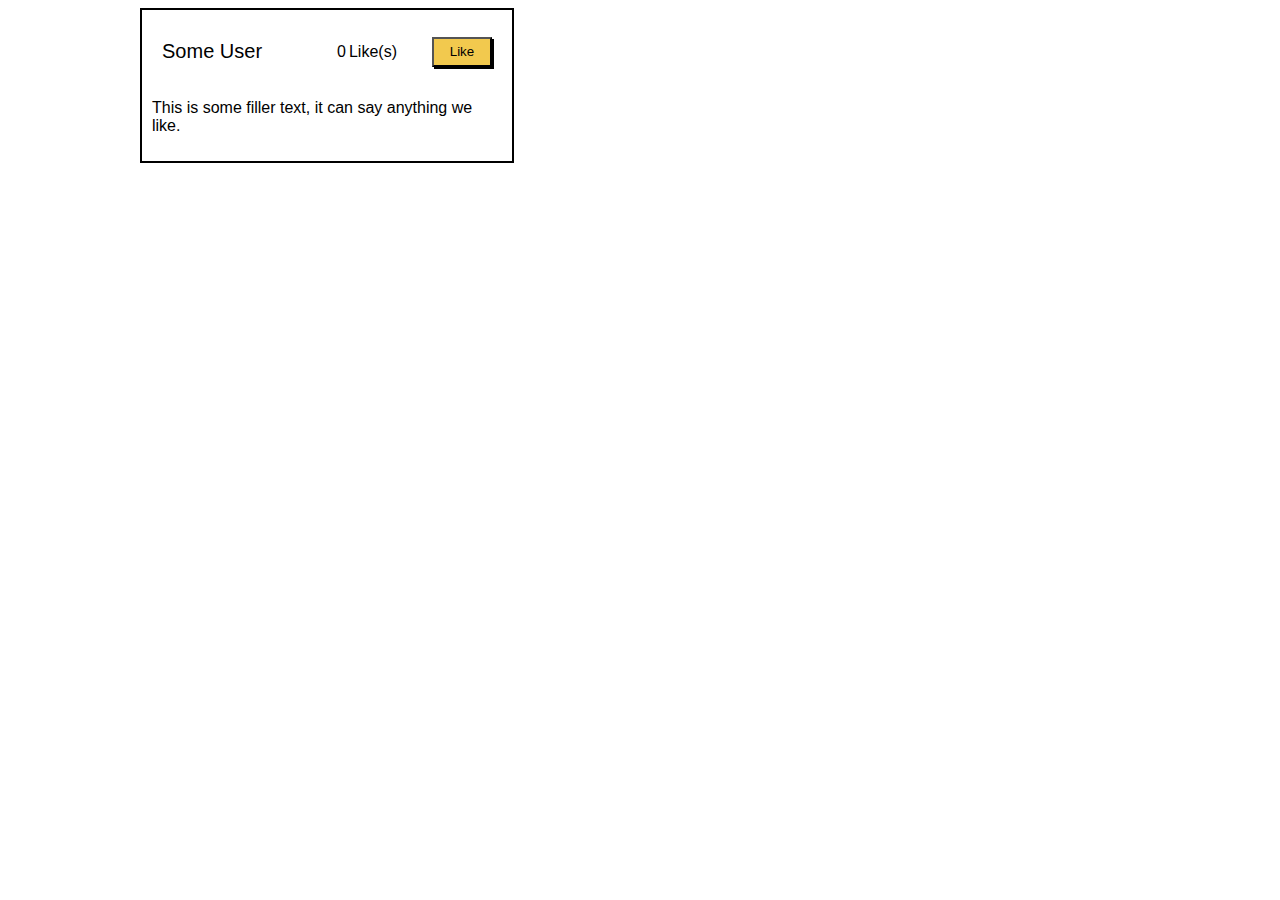
<file: part_one/index.html>
<!DOCTYPE html>
<html>
    <head>
        <title>Likes</title>
        <link rel="stylesheet" href="style.css">
    </head>
    <body>
        <div class="container">
            <div class="box">
                <div class="top">
                    <p id="user">Some User</p>
                    <p id="number">0</p>
                    <p id="likes">Like(s)</p>
                    <button onclick="add1()">Like</button>
                </div>
                <div class="bottom">
                    <p>This is some filler text, it can say anything we like.</p>
                </div>
            </div>
        </div>
        <script src="script.js"></script>
    </body>
</html>
</file>
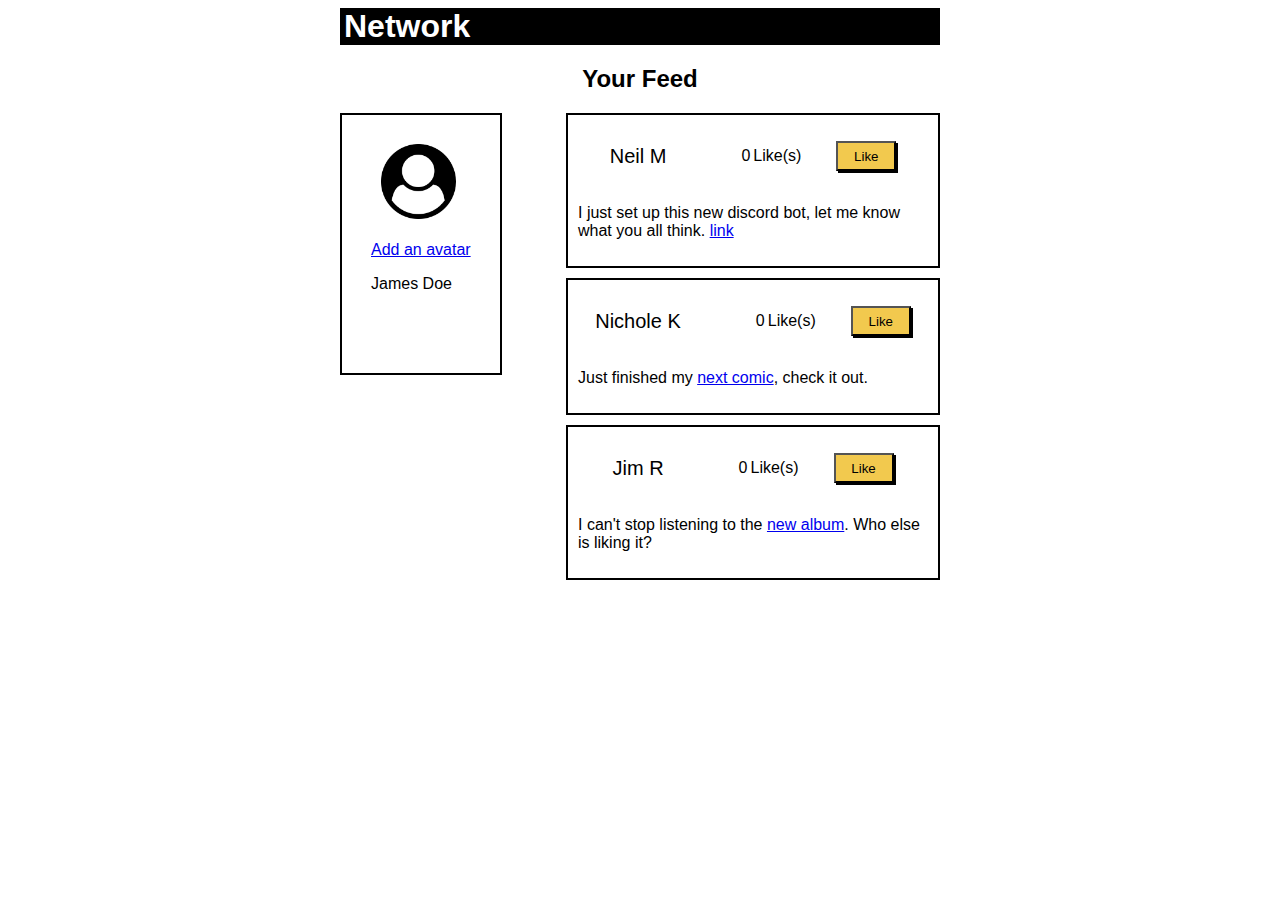
<file: part_two/index.html>
<!DOCTYPE html>
<html>
    <head>
        <title>Likes</title>
        <link rel="stylesheet" href="style.css">
    </head>
    <body>
        <div class="container">
            <div class="header">
                <h1>Network</h1>
            </div>
            <h2 id="feed">Your Feed</h2>
            <div class="main">
                <div class="jamesdoe">
                    <div class="jamesinfo">
                        <img src="user-circle.png"><br><br>
                        <a href="#">Add an avatar</a>
                        <p id="doe">James Doe</p>
                    </div>
                </div>
                <div class="friends">
                    <div class="box">
                        <div class="top">
                            <p class="user">Neil M</p>
                            <p id="numberone">0</p>
                            <p id="likes">Like(s)</p>
                            <button onclick="add1Neil()">Like</button>
                        </div>
                        <div class="bottom">
                            <p>I just set up this new discord bot, let me know what you all think. <a href="#">link</a></p>
                        </div>
                    </div>
                    <div class="box">
                        <div class="top">
                            <p class="user">Nichole K</p>
                            <p id="numbertwo">0</p>
                            <p id="likes">Like(s)</p>
                            <button onclick="add1Nichole()">Like</button>
                        </div>
                        <div class="bottom">
                            <p>Just finished my <a href="#">next comic</a>, check it out.</p>
                        </div>
                    </div>
                    <div class="box">
                        <div class="top">
                            <p class="user">Jim R</p>
                            <p id="numberthree">0</p>
                            <p id="likes">Like(s)</p>
                            <button onclick="add1Jim()">Like</button>
                        </div>
                        <div class="bottom">
                            <p>I can't stop listening to the <a href="#">new album</a>. Who else is liking it?</p>
                        </div>
                    </div>
                </div>
            </div>
        </div>
    <script src="script.js"></script>
    </body>
</html>
</file>
<file: part_one/style.css>
body {
    font-family: sans-serif;
}

.container {
    width: 1000px;
    margin: 0 auto;
}

.box {
    border: 2px solid black;
    width: 350px;
    padding: 10px;
}

.top {
    display: flex;
    align-items: center;
    justify-content: center;
}

#user {
    font-size: 20px;
    margin-right: 75px;
}

#number {
    margin-right: 3px;
}

#likes {
    margin-right: 35px;
}

button {
    background-color: #f2c94e;
    height: 30px;
    width: 60px;
    box-shadow: 2px 2px;
}
</file>
<file: part_two/style.css>
body {
    font-family: sans-serif;
}

.container {
    width: 600px;
    margin: 0 auto;
}

.header {
    background-color: black;
    color: white;
}

h1 {
    margin: 4px;
}

h2 {
    text-align: center;
}

.main {
    display: flex;
    justify-content: space-between;
}

.jamesdoe {
    border: 2px solid black;
    height: 250px;
    width: 150px;
    padding: 4px;
}

.jamesinfo {
    margin-top: 25px;
    margin-left: 25px;
}

img {
    height: 75px;
    width: 75px;
    margin-left: 10px;
}

.box {
    border: 2px solid black;
    width: 350px;
    padding: 10px;
    margin-bottom: 10px;
}

.top {
    display: flex;
    align-items: center;
    justify-content: center;
}

.user {
    font-size: 20px;
    margin-right: 75px;
}

#numberone {
    margin-right: 3px;
}

#numbertwo {
    margin-right: 3px;
}

#numberthree {
    margin-right: 3px;
}

#likes {
    margin-right: 35px;
}

button {
    background-color: #f2c94e;
    height: 30px;
    width: 60px;
    box-shadow: 2px 2px;
}
</file>
